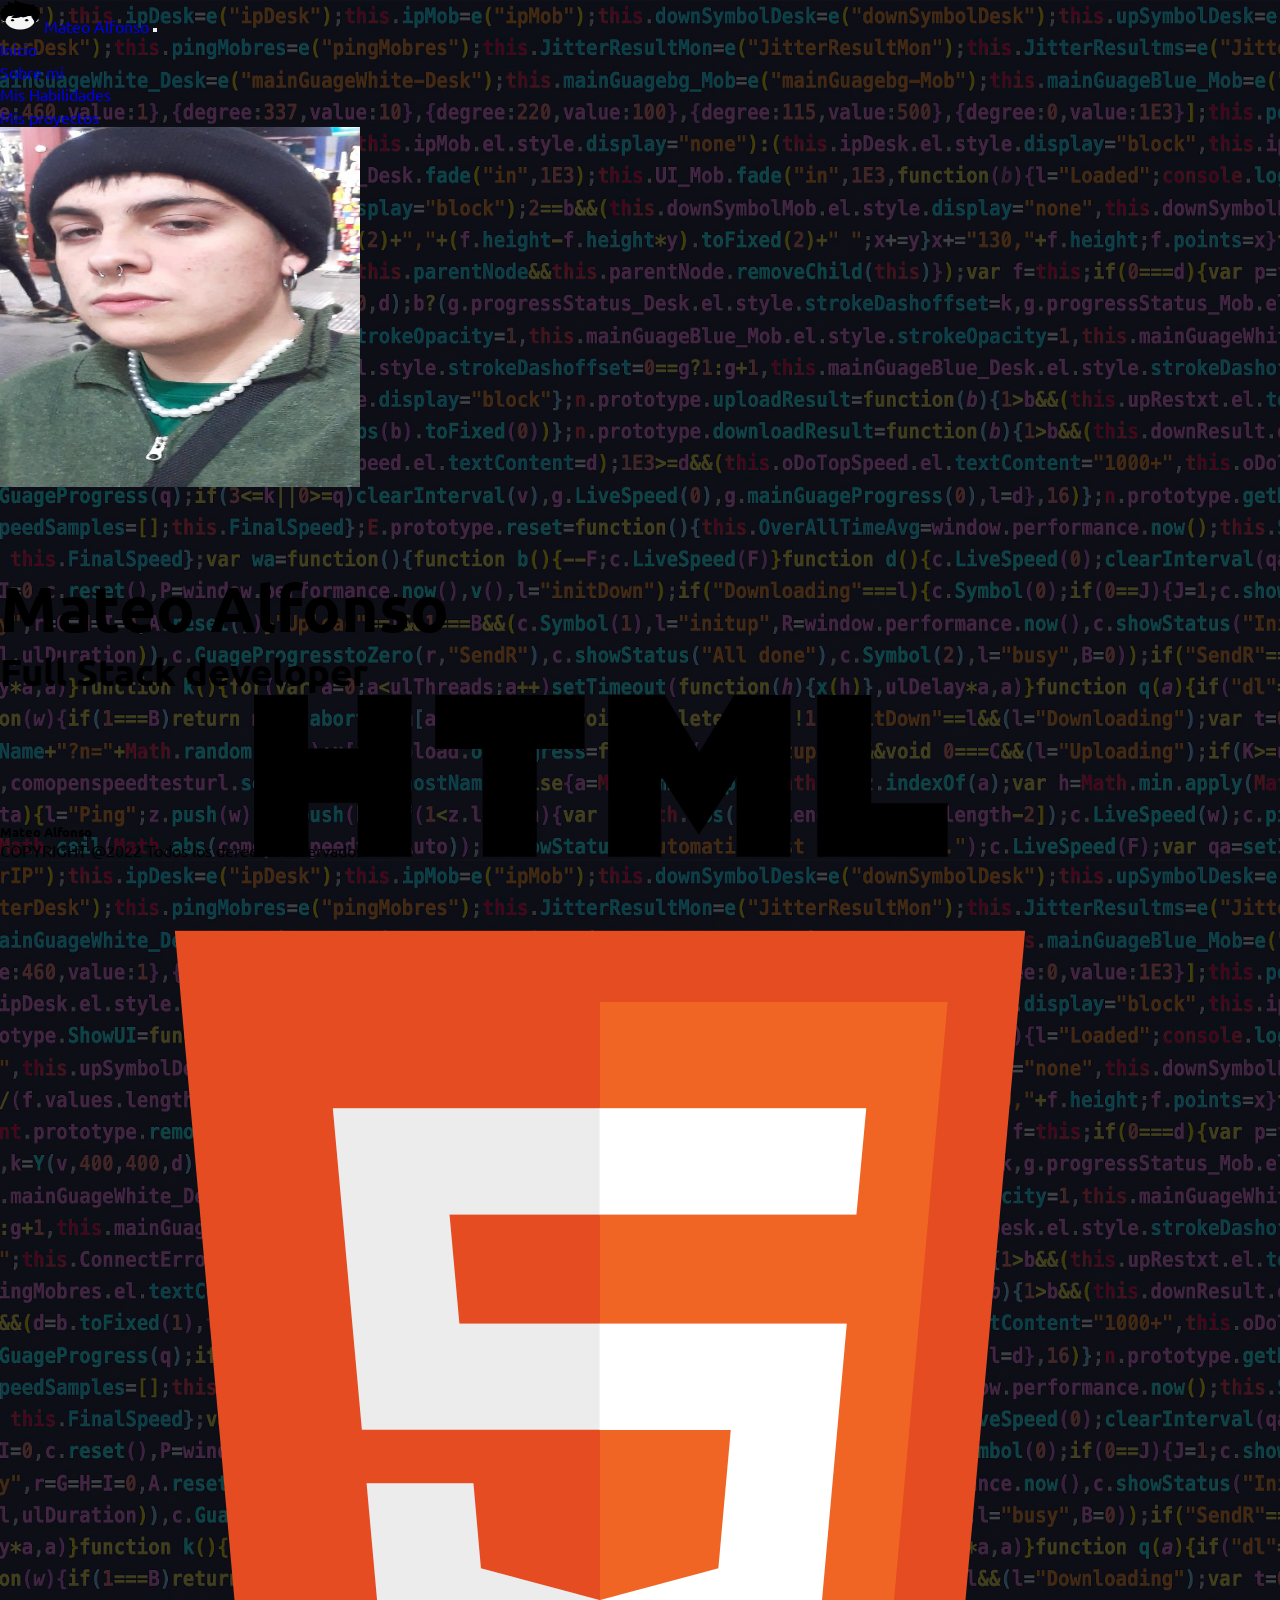
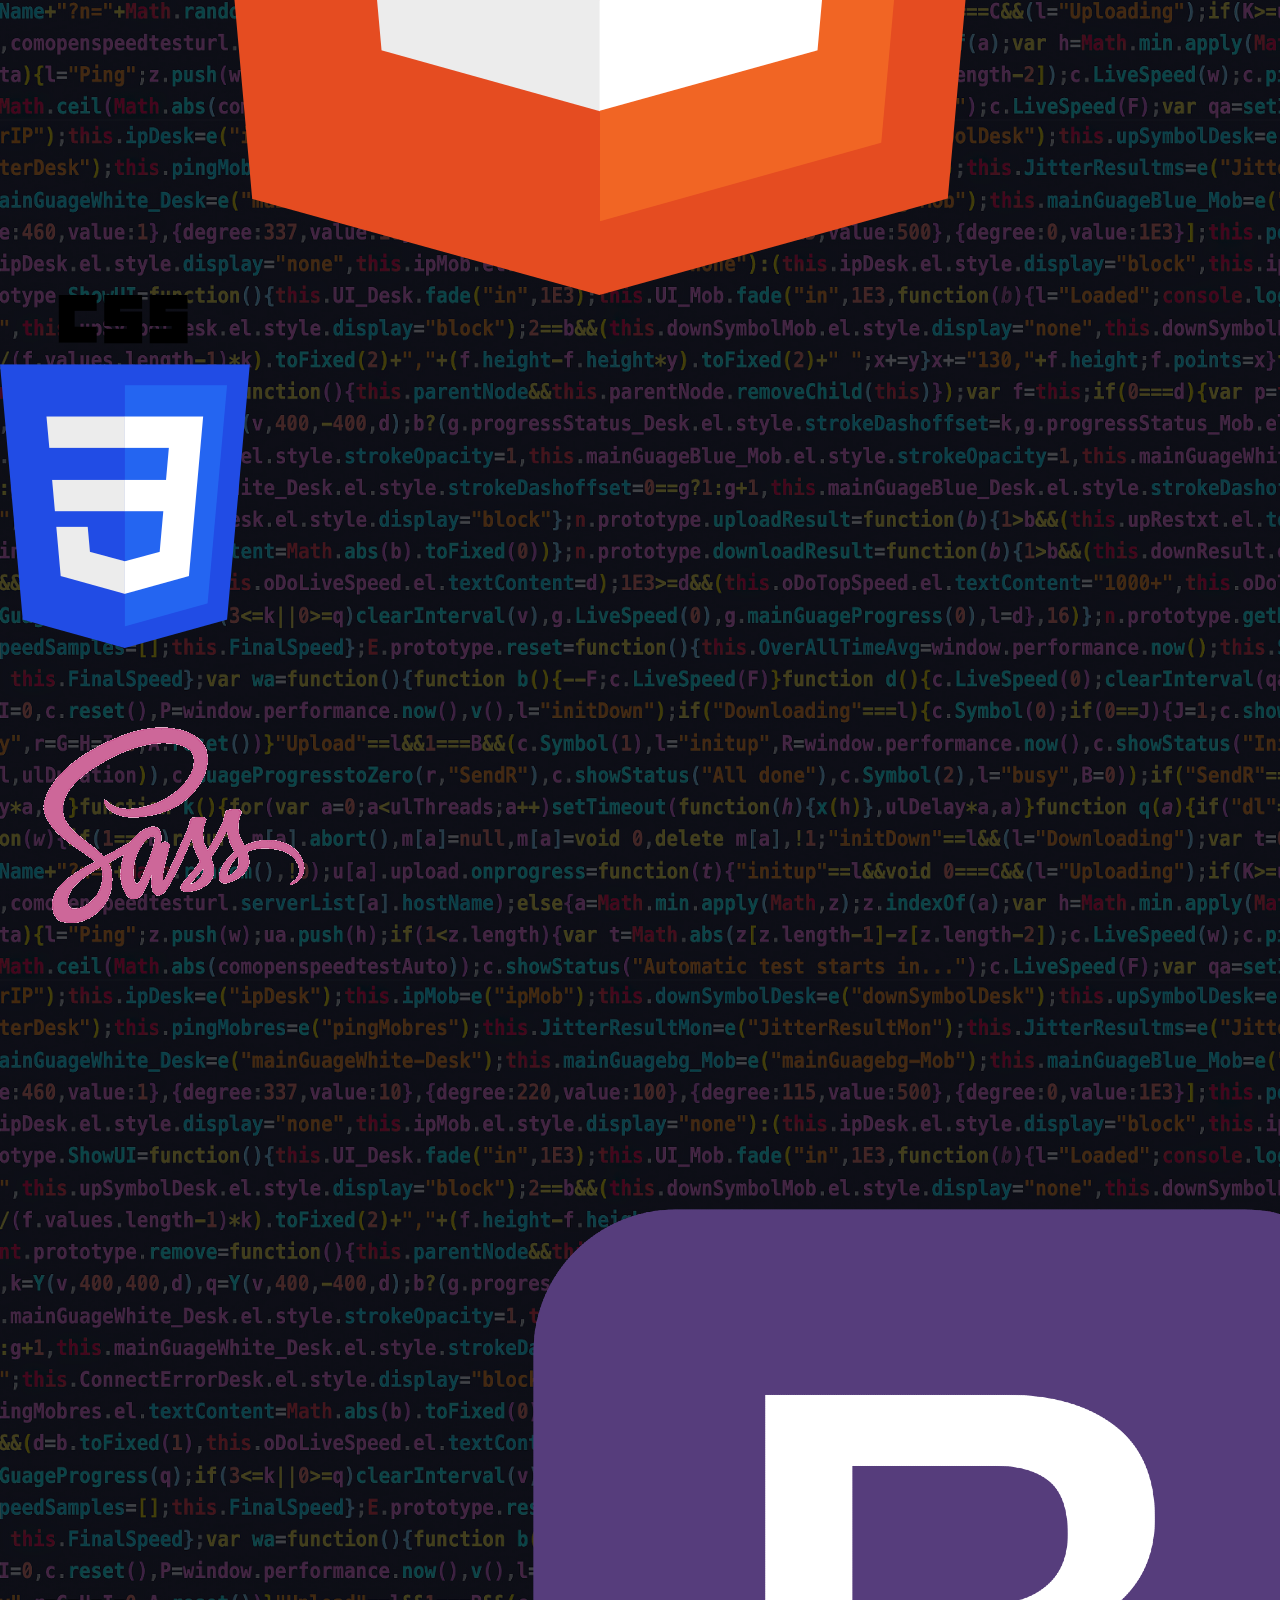
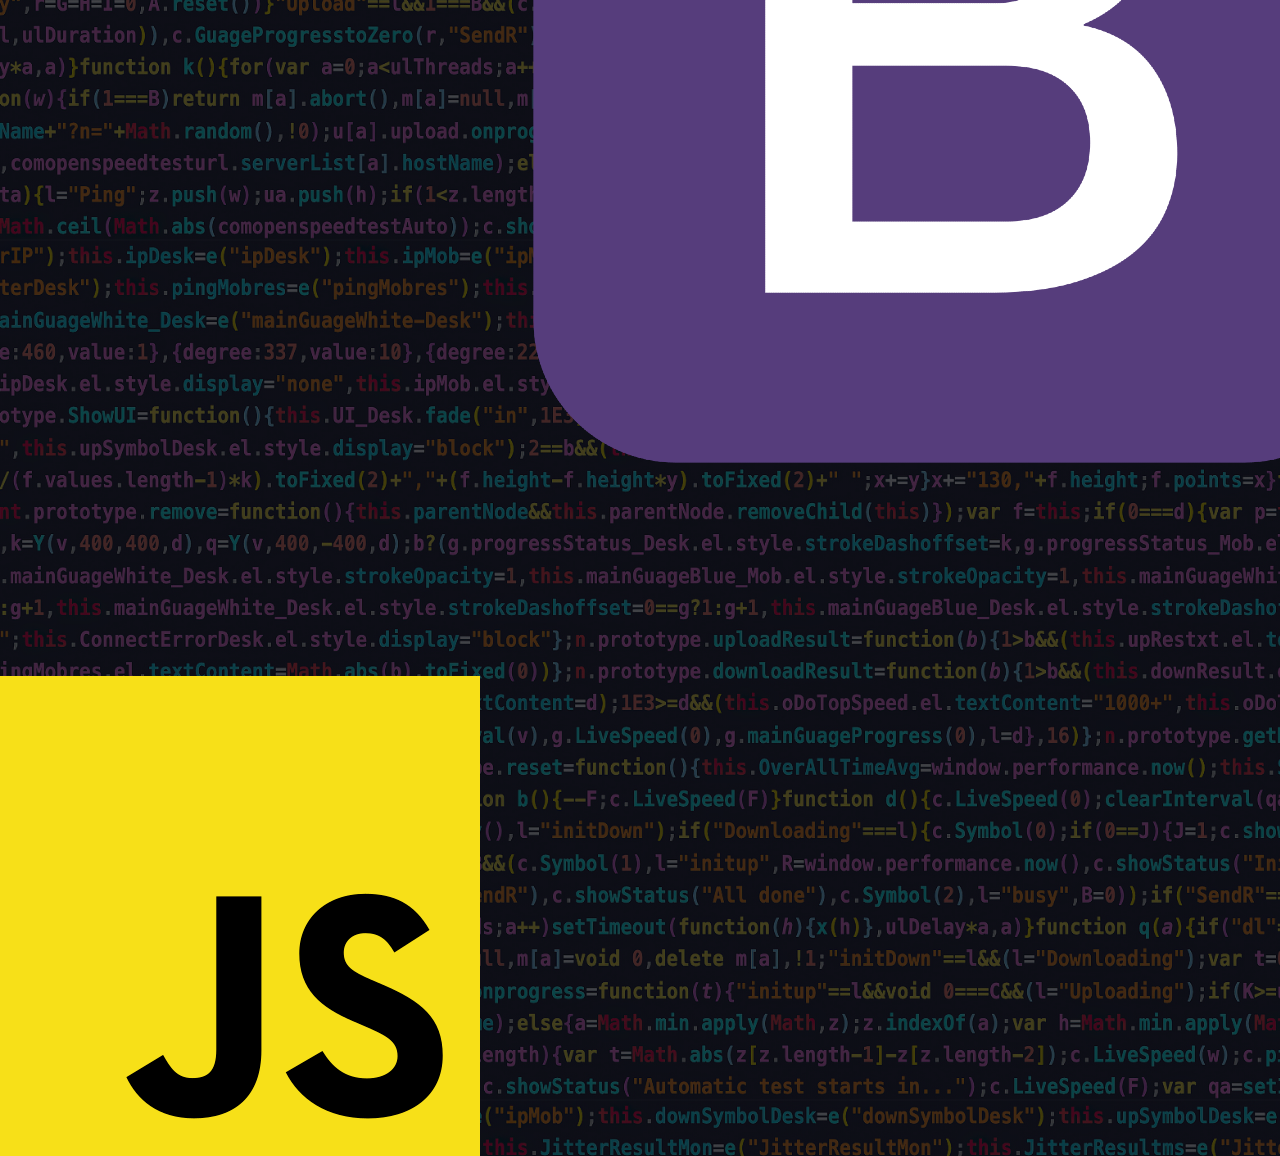
<file: index.html>
<!DOCTYPE html>
<html lang="es">
<head>
    <meta charset="UTF-8">
    <meta http-equiv="X-UA-Compatible" content="IE=edge">
    <meta name="viewport" content="width=device-width, initial-scale=1.0">
    <link rel="shortcut icon" href="media/mateoIcon.png" type="image/x-icon">
    <link href="https://cdn.jsdelivr.net/npm/bootstrap@5.2.0/dist/css/bootstrap.min.css" rel="stylesheet" integrity="sha384-gH2yIJqKdNHPEq0n4Mqa/HGKIhSkIHeL5AyhkYV8i59U5AR6csBvApHHNl/vI1Bx" crossorigin="anonymous">
    <link href="https://unpkg.com/aos@2.3.1/dist/aos.css" rel="stylesheet">
    <link
    rel="stylesheet"
    href="https://cdnjs.cloudflare.com/ajax/libs/animate.css/4.1.1/animate.min.css"
    />
    <link href="css/hover.css" rel="stylesheet" media="all">
    <link rel="preconnect" href="https://fonts.googleapis.com">
    <link rel="preconnect" href="https://fonts.gstatic.com" crossorigin>
    <link href="https://fonts.googleapis.com/css2?family=Ubuntu&display=swap" rel="stylesheet">
    <link rel="stylesheet" href="style.css">
    <title>Mateo Alfonso</title>
</head>
<body>
    <!-- header -->
    <header>
        <nav class="navbar navbar-expand-lg bg-light fs-3">
            <div class="container-fluid">
                <img src="media/mateoIcon.png" alt="navIcon" class="alt="navIcon" width="40" height="30"">
                <a class="hvr-pulse navbar-brand p-2 text-light fs-3" href="#">Mateo Alfonso</a>
                <button class="navbar-toggler bg-white" type="button" data-bs-toggle="collapse" data-bs-target="#navbarSupportedContent" aria-controls="navbarSupportedContent" aria-expanded="false" aria-label="Toggle navigation">
                <span class="navbar-toggler-icon"></span>
                </button>

                <div class="collapse navbar-collapse" id="navbarSupportedContent">
                    <ul class="navbar-nav me-auto mb-2 mb-lg-0">
                        <li class="nav-item">
                            <a class="hvr-pulse nav-link active text-white " aria-current="page" href="#">Inicio</a>
                        </li>
                        <li class="nav-item">
                            <a class="hvr-pulse nav-link active text-white" aria-current="page" href="pages/sobreMi.html">Sobre mi</a>
                        </li>
                        <li class="nav-item">
                            <a class="hvr-pulse nav-link active text-white" aria-current="page" href="#">Mis Habilidades</a>
                        </li>
                        <li class="nav-item">
                            <a class="hvr-pulse nav-link active text-white" aria-current="page" href="#">Mis proyectos</a>
                        </li>
                    </ul>
                </div>

            </div>

        </nav>
    </header>

<!-- mian y su contenido -->
    <main>
        <div class="container-fluid text-center p-5 pb-5">
            <img class="hvr-grow rounded-circle text-center"  src="media/mateo.jpeg" alt="mateo" id="mateo">
            <h1 class="text-white animate__animated animate__backInUp" id="h1Main" >Mateo Alfonso</h1>
            <h2 class="text-white animate__animated animate__backInUp" id="h2Main">Full Stack developer</h2>
        </div>
        <div class="container-fluid d-flex justify-content-center align-content-center" id="logos">
            <img class="hvr-pop" src="media/HTML.png" alt="htmlLogo">
            <img class="hvr-pop" src="media/css.png" alt="cssLogo">
            <img class="hvr-pop" src="media/sas.png" alt="sasLogo">
            <img class="hvr-pop" src="media/boos.png" alt="boosLogo">
            <img class="hvr-pop" src="media/JS.png" alt="jsLogo">
        </div>
    </main>

<!-- footer -->
    <footer>
        <div class="container-fluid text-center text-md-left bg-black pt-5 pb-4 mt-5">
            
            <div class="row text-center text-md-left">

                <div class="col-md-3 col-lg-3 col-xl-3 mx-auto mt-3">
                    <h5 class="text-uppercase mb-4 font-weight-bold text-white ">Mateo Alfonso</h5>
                    <p class="text-white">COPYRIGHT @2022 Todos los derechos reservados</p>
                </div>
    
            </div>
        
        </div>
    </footer>

    <!-- scripts -->
    <script src="https://cdn.jsdelivr.net/npm/@popperjs/core@2.11.5/dist/umd/popper.min.js" integrity="sha384-Xe+8cL9oJa6tN/veChSP7q+mnSPaj5Bcu9mPX5F5xIGE0DVittaqT5lorf0EI7Vk" crossorigin="anonymous"></script>
    <script src="https://cdn.jsdelivr.net/npm/bootstrap@5.2.0/dist/js/bootstrap.min.js" integrity="sha384-ODmDIVzN+pFdexxHEHFBQH3/9/vQ9uori45z4JjnFsRydbmQbmL5t1tQ0culUzyK" crossorigin="anonymous"></script>
    <script src="https://unpkg.com/aos@2.3.1/dist/aos.js"></script>
    <script>
        AOS.init();
    </script>
</body>
</html>
</file>
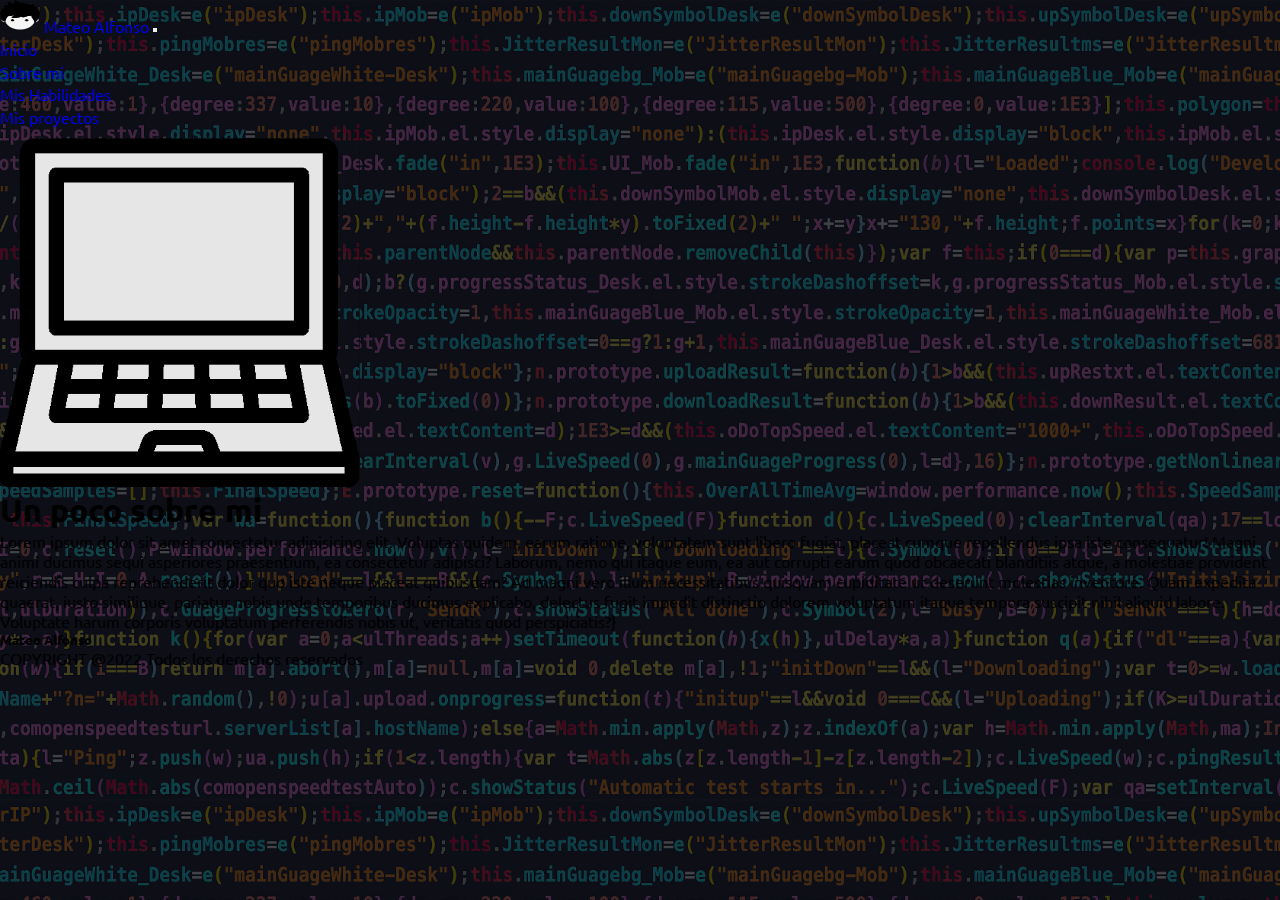
<file: pages/sobreMi.html>
<!DOCTYPE html>
<html lang="es">
<head>
    <meta charset="UTF-8">
    <meta http-equiv="X-UA-Compatible" content="IE=edge">
    <meta name="viewport" content="width=device-width, initial-scale=1.0">
    <link rel="shortcut icon" href="../media/mateoIcon.png" type="image/x-icon">
    <link href="https://cdn.jsdelivr.net/npm/bootstrap@5.2.0/dist/css/bootstrap.min.css" rel="stylesheet" integrity="sha384-gH2yIJqKdNHPEq0n4Mqa/HGKIhSkIHeL5AyhkYV8i59U5AR6csBvApHHNl/vI1Bx" crossorigin="anonymous">
    <link href="https://unpkg.com/aos@2.3.1/dist/aos.css" rel="stylesheet">
    <link
    rel="stylesheet"
    href="https://cdnjs.cloudflare.com/ajax/libs/animate.css/4.1.1/animate.min.css"
    />
    <link href="../css/hover.css" rel="stylesheet" media="all">
    <link rel="preconnect" href="https://fonts.googleapis.com">
    <link rel="preconnect" href="https://fonts.gstatic.com" crossorigin>
    <link href="https://fonts.googleapis.com/css2?family=Ubuntu&display=swap" rel="stylesheet">
    <link rel="stylesheet" href="../style.css">
    <title>Mateo Alfonso</title>
</head>
<body>
    <!-- header -->
    <header>
        <nav class="navbar navbar-expand-lg bg-light fs-3">
            <div class="container-fluid">
                <img src="../media/mateoIcon.png" alt="navIcon" class="alt="navIcon" width="40" height="30"">
                <a class="hvr-pulse navbar-brand p-2 text-light fs-3" href="#">Mateo Alfonso</a>
                <button class="navbar-toggler bg-white" type="button" data-bs-toggle="collapse" data-bs-target="#navbarSupportedContent" aria-controls="navbarSupportedContent" aria-expanded="false" aria-label="Toggle navigation">
                <span class="navbar-toggler-icon"></span>
                </button>

                <div class="collapse navbar-collapse" id="navbarSupportedContent">
                    <ul class="navbar-nav me-auto mb-2 mb-lg-0">
                        <li class="nav-item">
                            <a class="hvr-pulse nav-link active text-white " aria-current="page" href="../index.html">Inicio</a>
                        </li>
                        <li class="nav-item">
                            <a class="hvr-pulse nav-link active text-white" aria-current="page" href="pages/sobreMi.html">Sobre mi</a>
                        </li>
                        <li class="nav-item">
                            <a class="hvr-pulse nav-link active text-white" aria-current="page" href="#">Mis Habilidades</a>
                        </li>
                        <li class="nav-item">
                            <a class="hvr-pulse nav-link active text-white" aria-current="page" href="#">Mis proyectos</a>
                        </li>
                    </ul>
                </div>

            </div>

        </nav>
    </header>

<!-- mian y su contenido -->
    <main>
        <div class="container w-100 mx-auto text-center pt-5 justify-center">
            <img class="" src="../media/notelogo.png" alt="noteLogo" id="noteLogo">
            <h1 class="text-white text-center d-flex justify-content-center align-items-center p-5" id="h1Abt">Un poco sobre mi</h1>
            <p class="bg-black text-white text-center d-flex justify-content-center align-iteims-center" id="pAbt">Lorem ipsum dolor sit amet consectetur adipisicing elit. Voluptas quidem, earum ratione, voluptatem sunt libero fugiat, placeat cumque repellendus ipsa iste consequatur! Magni animi ducimus sequi asperiores praesentium, ea consectetur adipisci? Laborum, nemo qui itaque eum, ea aut corrupti earum quod obcaecati blanditiis atque, a molestiae provident reiciendis culpa reprehenderit dolor quo iste neque placeat quibusdam? Ad magni vero illum necessitatibus quisquam cupiditate ut deserunt molestias inventore. Quam expedita quaerat, iusto similique, pariatur nobis unde temporibus ducimus explicabo, delectus fugit impedit distinctio dolorem voluptatum itaque tempora suscipit nihil aliquid labore. Voluptate harum corporis voluptatum perferendis nobis ut, veritatis quod perspiciatis?}
            </p>
        </div>
    </main>

<!-- footer -->
    <footer>
        <div class="container-fluid text-center text-md-left bg-black pt-5 pb-4 mt-5 ">
            
            <div class="row text-center text-md-left">

                <div class="col-md-3 col-lg-3 col-xl-3 mx-auto mt-3">
                    <h5 class="text-uppercase mb-4 font-weight-bold text-white ">Mateo Alfonso</h5>
                    <p class="text-white">COPYRIGHT @2022 Todos los derechos reservados</p>
                </div>
    
            </div>
        
    </footer>

    <!-- scripts -->
    <script src="https://cdn.jsdelivr.net/npm/@popperjs/core@2.11.5/dist/umd/popper.min.js" integrity="sha384-Xe+8cL9oJa6tN/veChSP7q+mnSPaj5Bcu9mPX5F5xIGE0DVittaqT5lorf0EI7Vk" crossorigin="anonymous"></script>
    <script src="https://cdn.jsdelivr.net/npm/bootstrap@5.2.0/dist/js/bootstrap.min.js" integrity="sha384-ODmDIVzN+pFdexxHEHFBQH3/9/vQ9uori45z4JjnFsRydbmQbmL5t1tQ0culUzyK" crossorigin="anonymous"></script>
    <script src="https://unpkg.com/aos@2.3.1/dist/aos.js"></script>
    <script>
        AOS.init();
    </script>
</file>
<file: style.css>
* {
  margin: 0;
  padding: 0;
  box-sizing: border-box;
  text-decoration: none;
}

body {
  background-image: linear-gradient(rgba(5, 7, 12, 0.75), rgba(5, 7, 12, 0.75)), url(media/codebk.jpg);
  background-size: cover;
  scroll-behavior: smooth;
  font-family: "Ubuntu", sans-serif;
}

header .navbar {
  background-color: transparent !important;
}

#mateo {
  width: 40vh;
  height: 40vh;
}

#logos {
  width: 10vw;
  height: 10vw;
}

#h1Main {
  padding-top: 5rem;
  font-size: 5vw;
}

#h2Main {
  font-size: 3vw;
}

#noteLogo {
  width: 40vh;
  height: 40vh;
}

@media (max-width: 600px) and (max-width: 600px) {
  #mateo {
    width: 40vh;
    height: 40vh;
  }
  #h1Main {
    font-size: 2rem;
  }
  #h2Main {
    font-size: 1rem;
  }
  #logos {
    width: 15vh;
    height: 10vh;
  }
  #noteLogo {
    width: 20vh;
    height: 20vh;
  }
}/*# sourceMappingURL=style.css.map */
</file>
